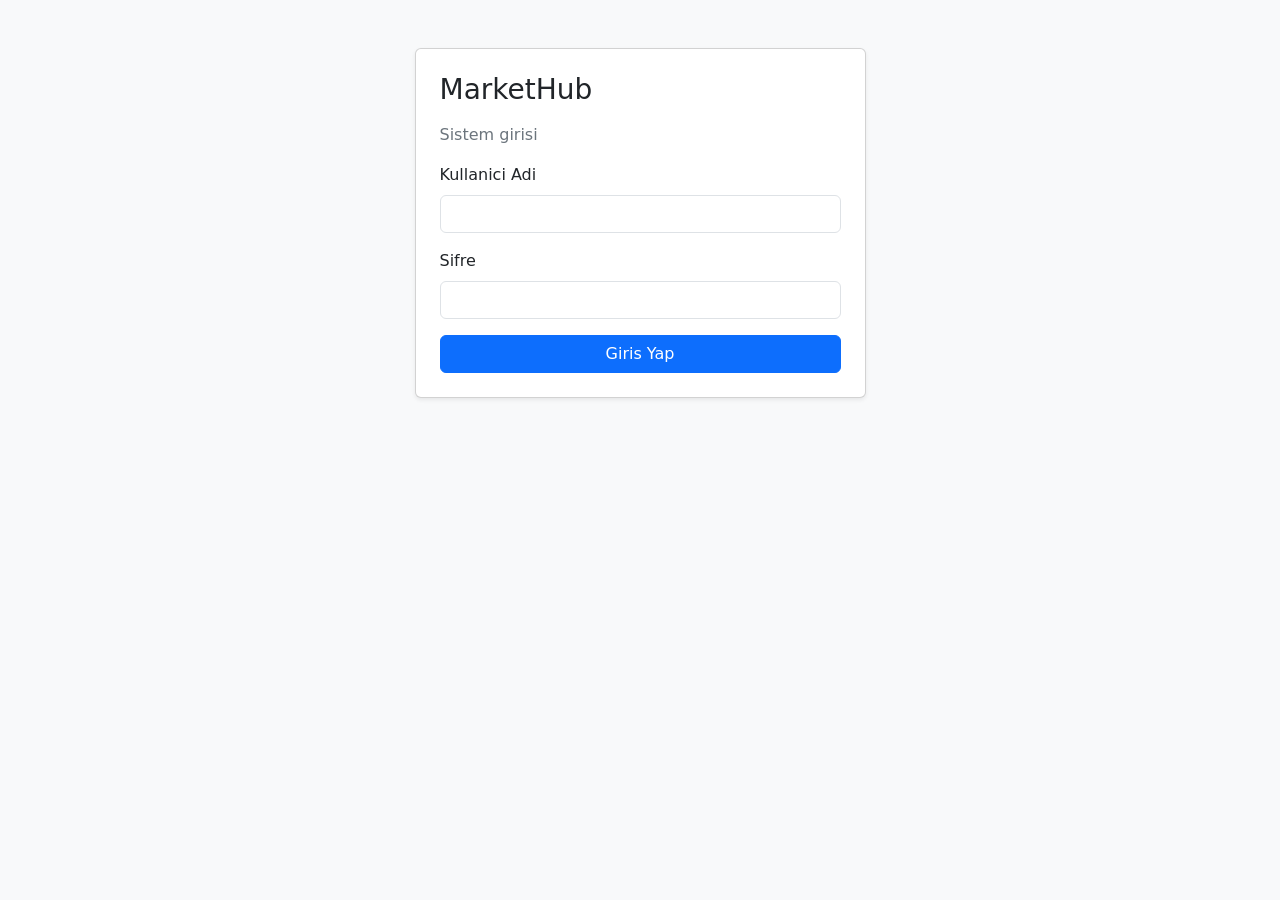
<file: frontend/dashboard.html>
<!DOCTYPE html>
<html lang="tr">
<head>
    <meta charset="UTF-8">
    <meta name="viewport" content="width=device-width, initial-scale=1.0">
    <title>MarketHub Dashboard</title>
    <link href="https://cdn.jsdelivr.net/npm/bootstrap@5.3.3/dist/css/bootstrap.min.css" rel="stylesheet">
    <link href="assets/css/app.css" rel="stylesheet">
</head>
<body class="bg-light">
<main class="container py-5">
    <div class="d-flex justify-content-between align-items-center mb-4">
        <div>
            <h1 class="h3 mb-1">Dashboard</h1>
            <p class="text-secondary mb-0" id="welcomeText">Yukleniyor...</p>
        </div>
        <button class="btn btn-outline-secondary" id="logoutButton" type="button">Cikis</button>
    </div>

    <div class="card shadow-sm">
        <div class="card-body">
            <h2 class="h5">Oturum Bilgisi</h2>
            <pre id="profileBox" class="mb-0"></pre>
        </div>
    </div>
</main>
<script src="https://code.jquery.com/jquery-3.7.1.min.js"></script>
<script src="assets/js/api.js"></script>
<script src="assets/js/auth.js"></script>
</body>
</html>
</file>
<file: frontend/assets/css/app.css>
body {
    min-height: 100vh;
}

pre {
    background: #f8f9fa;
    border: 1px solid #dee2e6;
    border-radius: 0.5rem;
    padding: 1rem;
}
</file>
